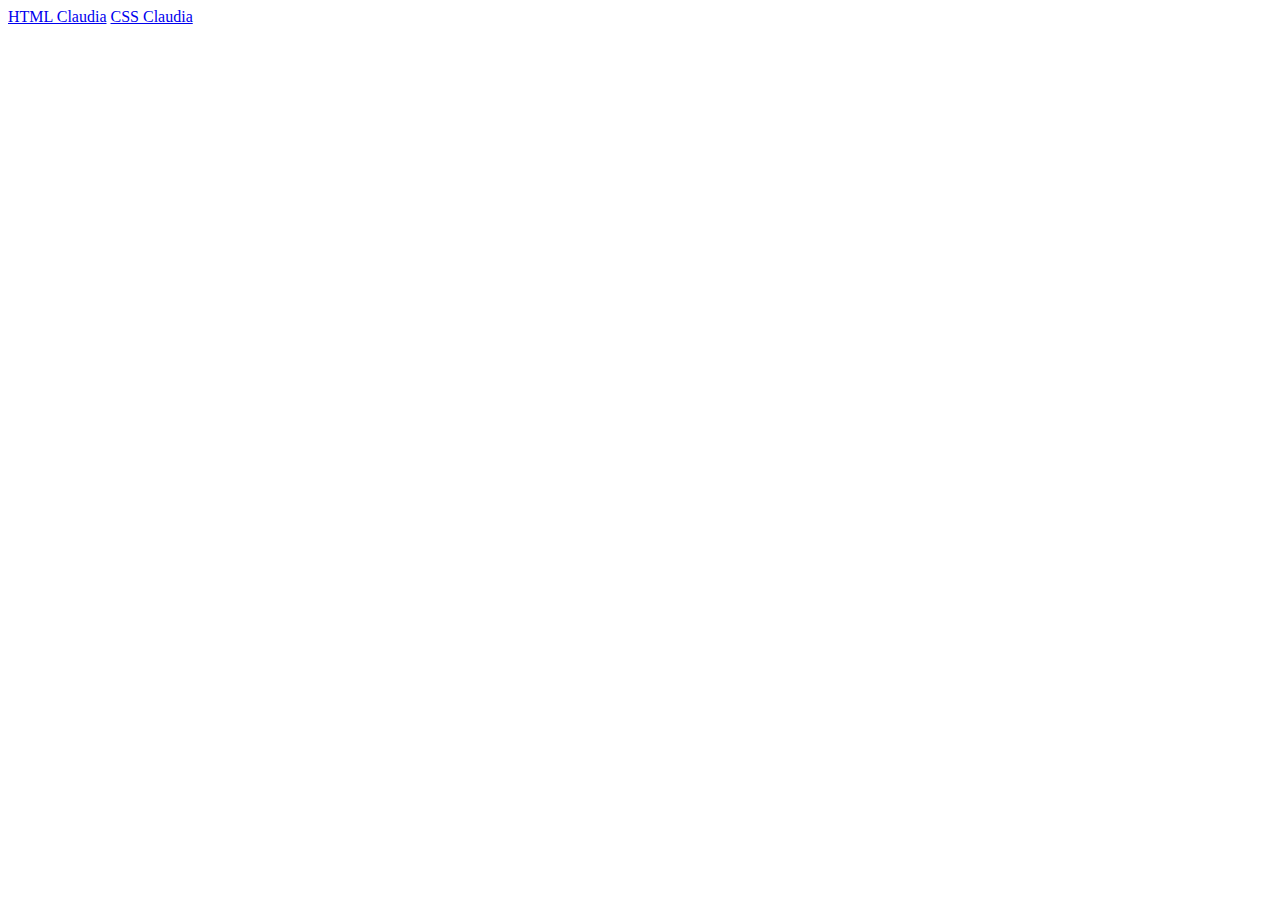
<file: index.html>
<!DOCTYPE html>
<html lang="en">
<head>
  <meta charset="UTF-8">
  <meta name="viewport" content="width=device-width, initial-scale=1.0">
  <title>Ejercicios de Lenguaje de marcas</title>
</head>
<body>
  <nav>
    <a href="Ejercicios Claudia/ej4-flexbox.html">HTML Claudia</a>
    <a href="Ejercicios Claudia/estilos.css">CSS Claudia</a>
  </nav>
</body>
</html>
</file>
